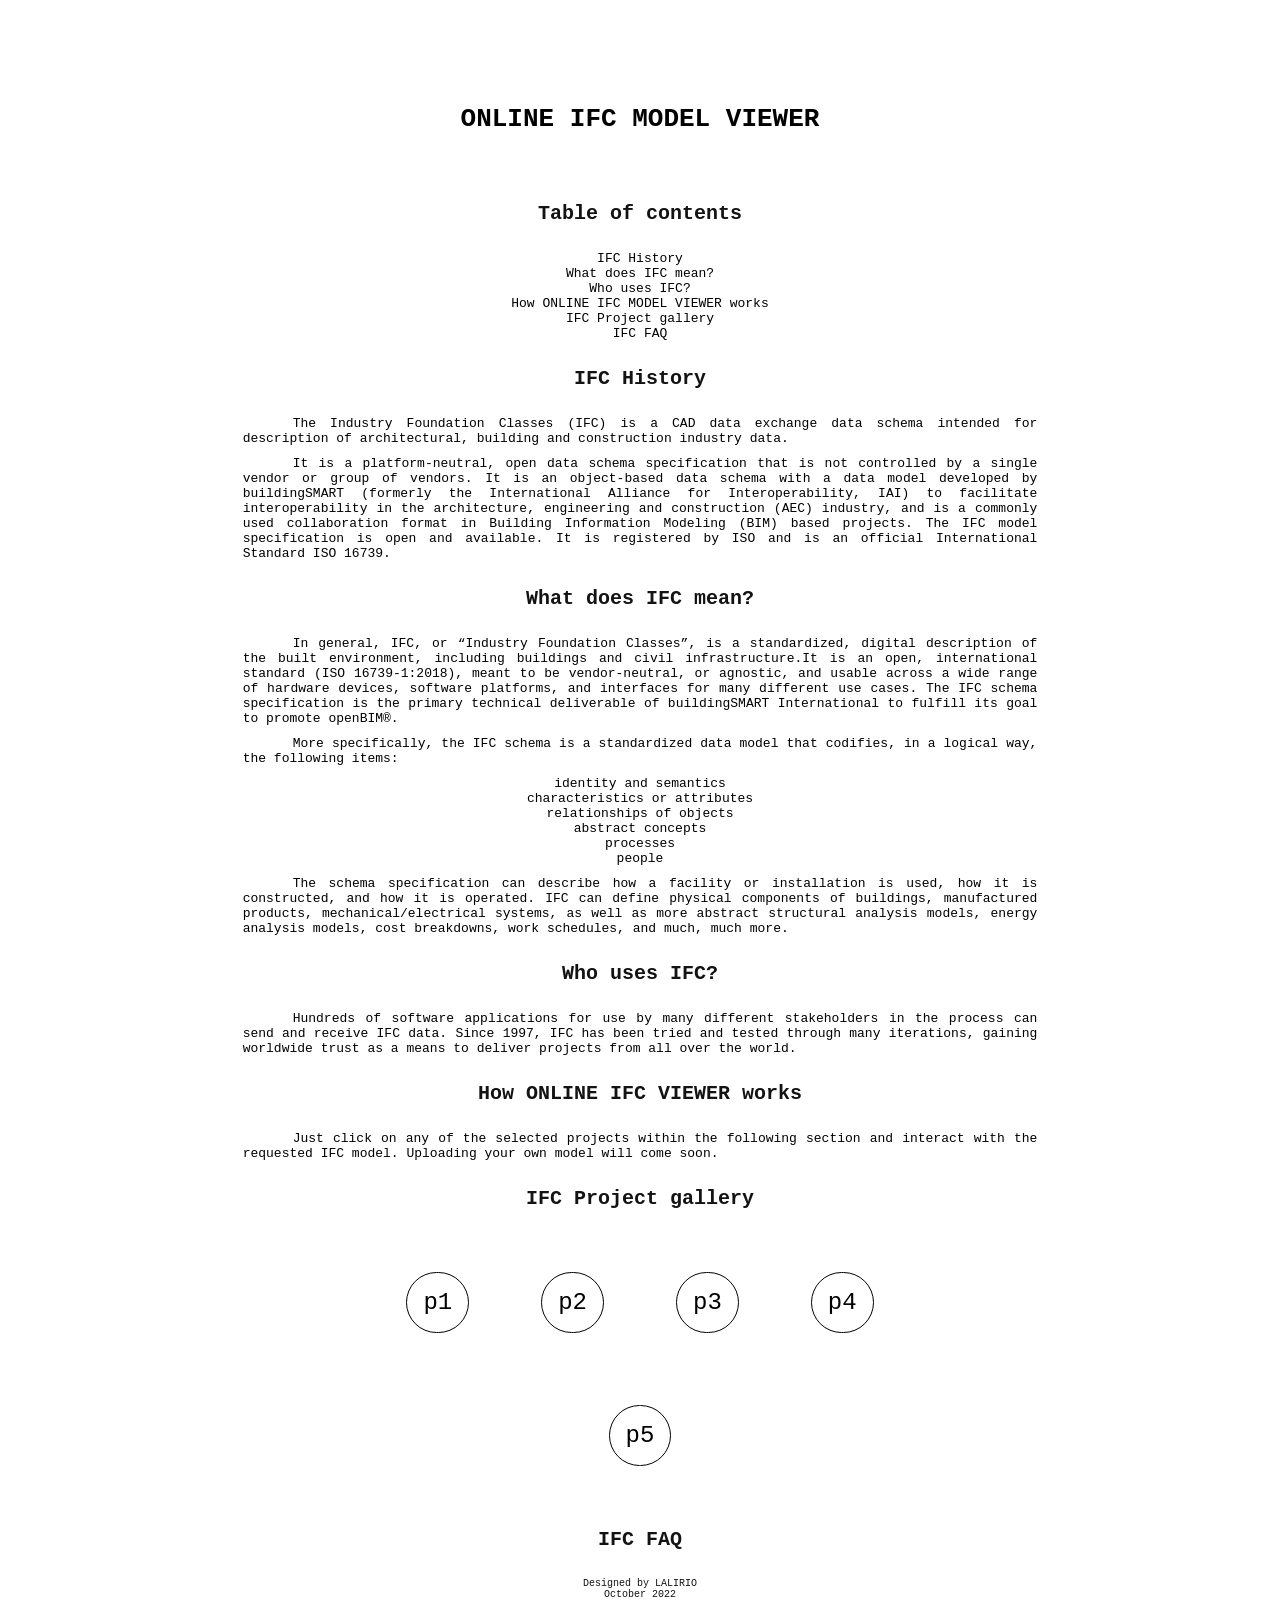
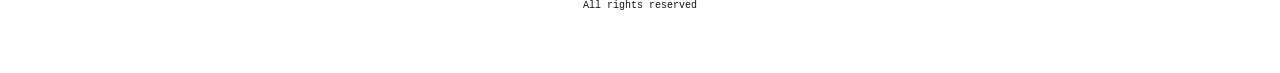
<file: index.html>
<!DOCTYPE html>
<html lang="en">
  <head>
    <meta charset="UTF-8" />
    <meta http-equiv="X-UA-Compatible" content="IE=edge" />
    <meta name="viewport" content="width=device-width, initial-scale=1.0" />
    <title>IFC Viewer</title>
    <link rel="stylesheet" href="styles.css" />
    <link rel="preconnect" href="https://fonts.googleapis.com" />
    <link rel="preconnect" href="https://fonts.gstatic.com" crossorigin />
  </head>
  <body>
    <header>
      <h1>ONLINE IFC MODEL VIEWER</h1>
    </header>
    <div class="index">
    <h3 class="sub-header">Table of contents</h3>
        <li>IFC History</li>
        <li>What does IFC mean?</li>
        <li>Who uses IFC?</li>
        <li>How ONLINE IFC MODEL VIEWER works</li>
        <li>IFC Project gallery</li>
        <li>IFC FAQ</li>
    </div>
    <div class="textContent">
    <h3 class="sub-header">IFC History</h3>
    <p>
      The Industry Foundation Classes (IFC) is a CAD data exchange data schema
      intended for description of architectural, building and construction
      industry data.
    </p>
    <p>
      It is a platform-neutral, open data schema specification that is not
      controlled by a single vendor or group of vendors. It is an object-based
      data schema with a data model developed by buildingSMART (formerly the
      International Alliance for Interoperability, IAI) to facilitate
      interoperability in the architecture, engineering and construction (AEC)
      industry, and is a commonly used collaboration format in Building
      Information Modeling (BIM) based projects. The IFC model specification is
      open and available. It is registered by ISO and is an official
      International Standard ISO 16739.<br />
    </p>
    <h3 class="sub-header">What does IFC mean?</h3>
    <p>
      In general, IFC, or “Industry Foundation Classes”, is a standardized,
      digital description of the built environment, including buildings and
      civil infrastructure.It is an open, international standard (ISO
      16739-1:2018), meant to be vendor-neutral, or agnostic, and usable across
      a wide range of hardware devices, software platforms, and interfaces for
      many different use cases. The IFC schema specification is the primary
      technical deliverable of buildingSMART International to fulfill its goal
      to promote openBIM®.
    </p>
    <p>
      More specifically, the IFC schema is a standardized data model that
      codifies, in a logical way, the following items:<br />
    </p>
    <ul>
      <li>identity and semantics</li>
      <li>characteristics or attributes</li>
      <li>relationships of objects</li>
      <li>abstract concepts</li>
      <li>processes</li>
      <li>people</li>
    </ul>
    <p>
      The schema specification can describe how a facility or installation is
      used, how it is constructed, and how it is operated. IFC can define
      physical components of buildings, manufactured products,
      mechanical/electrical systems, as well as more abstract structural
      analysis models, energy analysis models, cost breakdowns, work schedules,
      and much, much more.
    </p>
    <h3 class="sub-header">Who uses IFC?</h3>
    <p>
      Hundreds of software applications for use by many different stakeholders
      in the process can send and receive IFC data. Since 1997, IFC has been
      tried and tested through many iterations, gaining worldwide trust as a
      means to deliver projects from all over the world.
    </p>
    <h3 class="sub-header">How ONLINE IFC VIEWER works</h3>
    <p>Just click on any of the selected projects within the following section and interact with the requested IFC model. Uploading your own model will come soon. </p>
    <h3 class="sub-header">IFC Project gallery</h3>
  </div>

    <div id="projects-container" class="project-list">
      <div class="button">
        <a
          href="./model-viewer.html">
          <button>p1</button>
        </a>
      </div>
    </div>
    
    <h3 class="sub-header">IFC FAQ</h3>
    
    <footer>
      Designed by LALIRIO <br />
      October 2022 <br />
      All rights reserved
    </footer>

    <script type="module" src="./model-list.js"></script>

  </body>
</html>
</file>
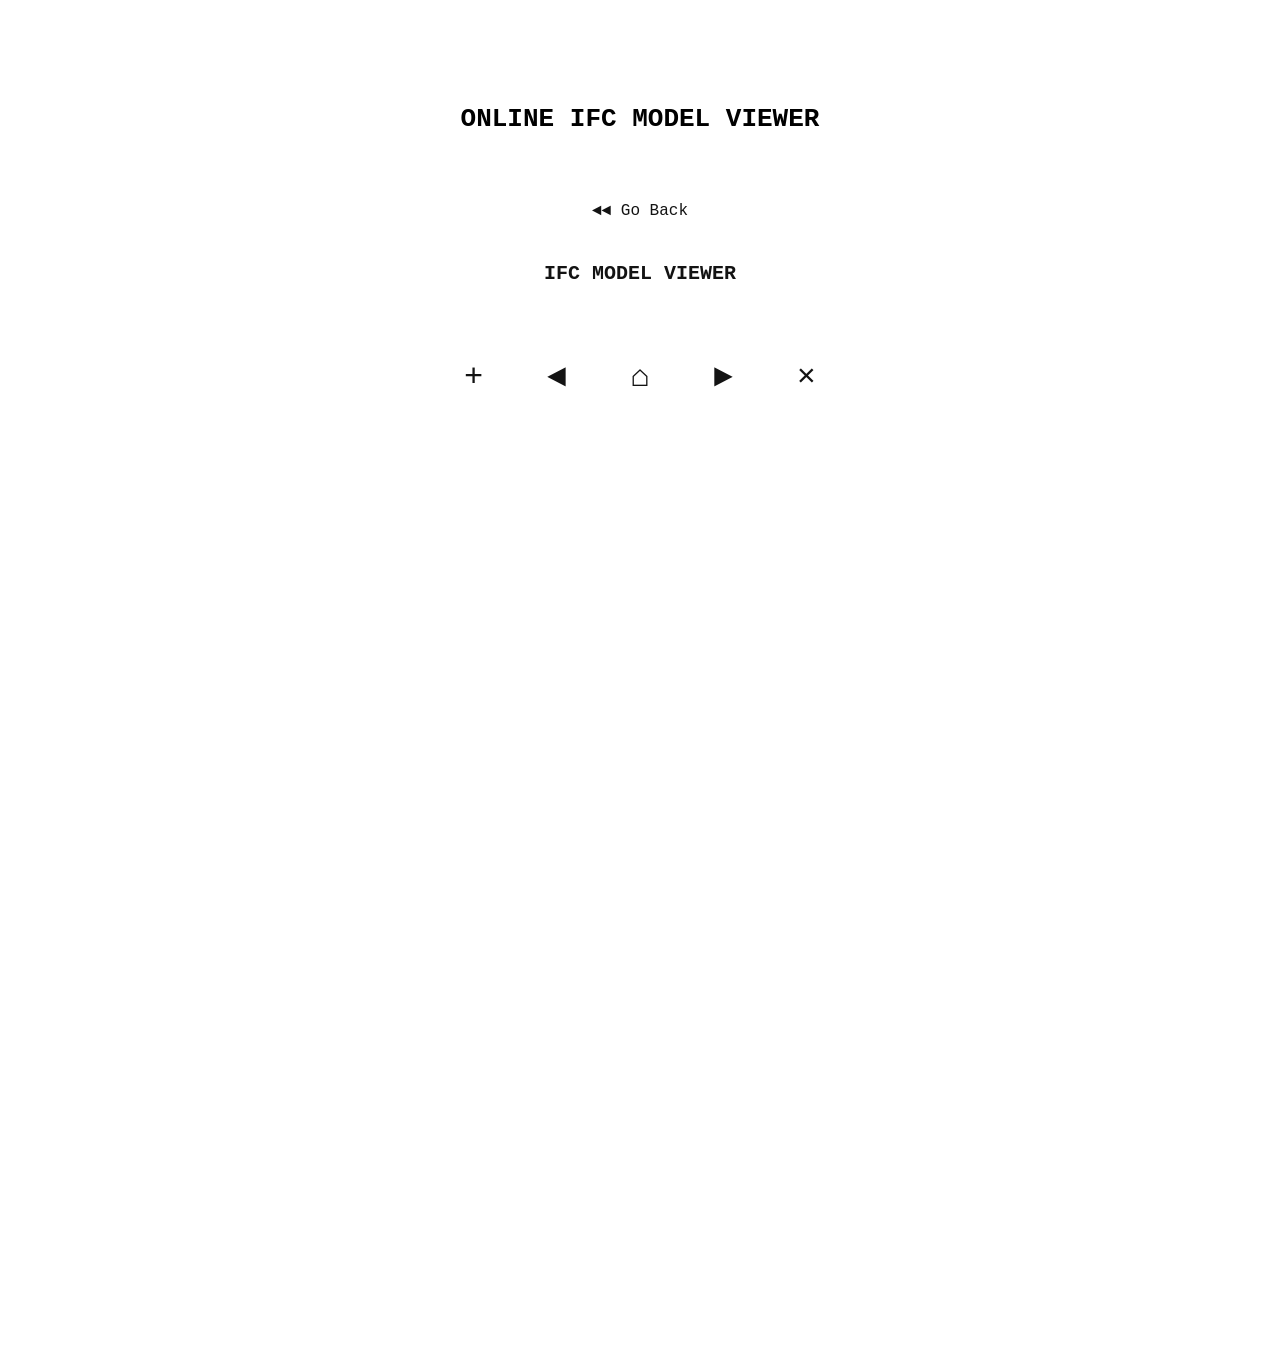
<file: model-viewer.html>
<!DOCTYPE html>
<html lang="en">
  <head>
    <meta charset="UTF-8" />
    <meta http-equiv="X-UA-Compatible" content="IE=edge" />
    <meta name="viewport" content="width=device-width, initial-scale=1.0" />
    <title>IFC.js</title>
    <link rel="icon" type="image/x-icon" href="./static/favicon.ico" />
    <link rel="stylesheet" href="styles.css" />
    <link rel="preconnect" href="https://fonts.googleapis.com" />
    <link rel="preconnect" href="https://fonts.gstatic.com" crossorigin />
    <link
      href="https://fonts.googleapis.com/css2?family=Roboto:wght@100;300;400;700&display=swap"
      rel="stylesheet"
    />
  </head>
  <body>
    <header>
      <h1>ONLINE IFC MODEL VIEWER</h1>
    </header>
    <div>
      <a class="backButton" href="./model-list.html" style="text-decoration:none" color= "none"> ◄◄ Go Back</a>
    </div>

    <h3 class="sub-header">IFC MODEL VIEWER</h3>

    <section class="toolbar">  
        <a class="click" href="./model-viewer.html" style="text-decoration:none" color= "none">+</a>
        <a class="click" href="./model-viewer.html" style="text-decoration:none" color= "none">◄</a>
        <a class="click" href="./model-viewer.html" style="text-decoration:none" color= "none">⌂</a>
        <a class="click" href="./model-viewer.html" style="text-decoration:none" color= "none">►</a>
        <a class="click" href="./model-viewer.html" style="text-decoration:none" color= "none">×</a>
    </section>

  </div>
    <iframe
      id="model-iframe"
      src="https://ifcjs.github.io/ifcjs-crash-course/sample-apps/01/"
      frameborder="0">
    </iframe>
  </div>

    <script type="module" src="./model-viewer.js"></script>
    <script type="module" src="./model-list.js"></script>
  </body>
</html>
</file>
<file: styles.css>
* {
  margin: 10px;
  padding: 1rem;
  box-sizing: border-box;
  --myblack: rgb(19, 19, 19);
  --normal-shadow: 0px 0px 10px rgb(128, 128, 128);
}

li {
  font-family: monospace;
  display: flex;
  justify-content: space-around;
  padding: 0px;
  margin: 0px;
}

ul {
  font-family: monospace;
  margin-top: 0px;
  margin-bottom: 0px;
  padding-top: 0px;
  padding-bottom: 0px;
}

h1 {
  font-family: monospace;
  text-align: center;
}

h3 {
  font-family: monospace;
  font-size: 20px;
  text-align: center;
  color: var(--myblack);
}

p {
  text-align: justify;
  font-family: monospace;
  text-indent: 50px;
  padding-top: 0px;
  padding-bottom: 0px;
}

footer {
  font-family: monospace;
  font-size: 10px;
  text-align: center;
  color: var(--myblack);
  padding: 1px;
  margin: 0px;
}

a {
  padding: 0px;
  margin: 0px;
}

button {
  font-family: monospace;
  font-size: 24px;
  text-align: center;
  border: 1px solid;
  background-color: #fff;
  border-radius: 100px;
  cursor: pointer;
}

button:hover {
  color: white;
  border-color: var(--myblack);
  background-color: var(--myblack);
  transition-delay: 10ms;
  transition-timing-function: ease-in-out;
  box-shadow: var(--normal-shadow);
}

iframe {
	position: absolute;
  left:0;
  width:100%;
  height:100%;
  padding: 0px;
  margin: 0px;
}

.index {
  padding: 0px;
  margin:auto;
  width:75%;
}

.textContent {
  padding: 0px;
  margin:auto;
  width:72%;
}

.backButton {
  display: flex;
  justify-content: center;
  font-family: monospace;
  color: var(--myblack);
  font-size: 16px;
  font-weight: normal;
  cursor: pointer;
  margin:auto;
  width:40%;
}

.backButton:hover {
  font-style: italic;
  font-weight: bold;
  transition-delay: 10ms;
  transition-timing-function: ease-in-out;
}

.toolbar {
  display: flex;
  justify-content: center;
  flex-wrap: wrap;
}

.click {
  font-family: monospace;
  font-size: 32px;
  color: var(--myblack);
  cursor: pointer;
  padding: 16px;
  margin: 16px;
}

.click:hover {
  color: white;
  font-weight: bold;
  -webkit-text-stroke-width: 1px;
  -webkit-text-stroke-color: black;
  transition-delay: 10ms;
  transition-timing-function: ease-in-out;
}

.project-list {
  display: flex;
  justify-content: center;
  flex-flow: row wrap;
  margin: 0px;
  padding: 0px;
  margin-right: 30vh;
  margin-left: 30vh;
}
</file>
